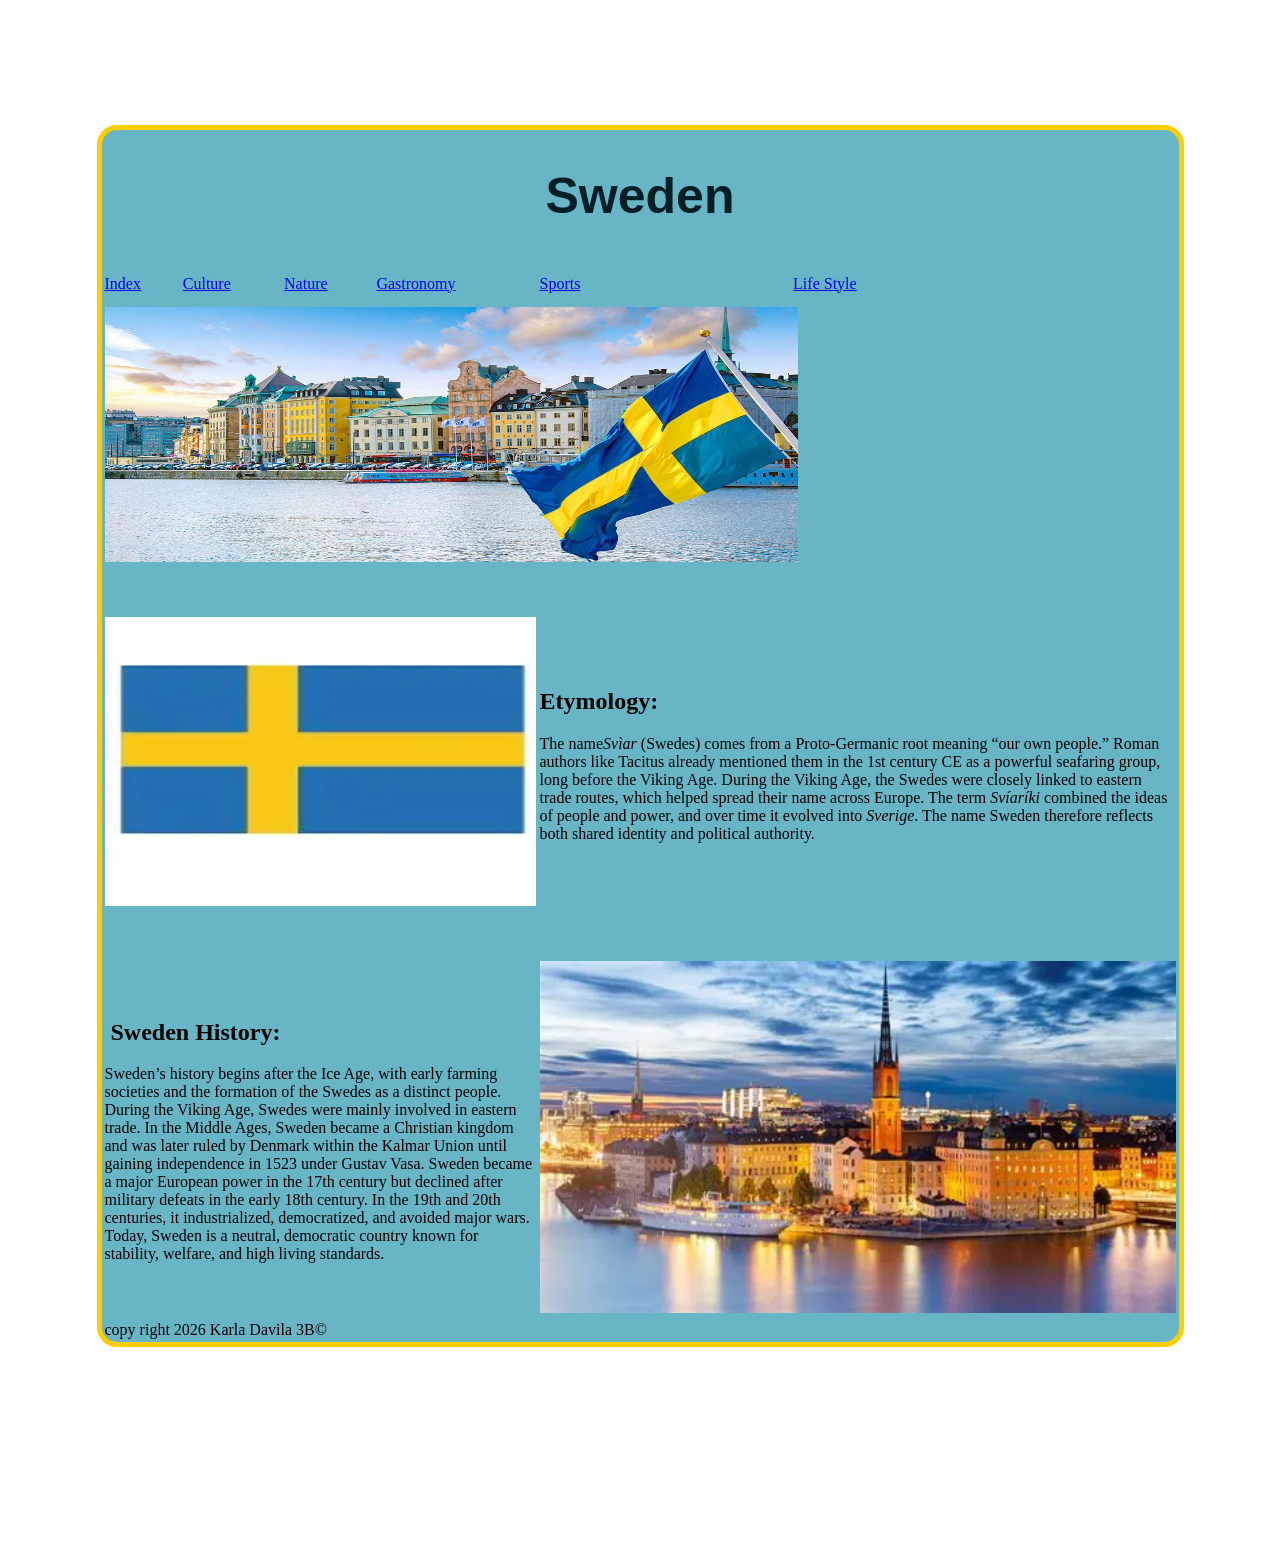
<file: index.html>
<!doctype html>
<html>
	
<head>
<meta charset="utf-8">
<title>index</title>
<link href="estilos.css" rel="stylesheet" type="text/css">
</head>
	<link rel="icon" type="image/x-icon" href="favicon1.ico">
<body>
<h1>&nbsp;</h1>
<table width="984">
  <tbody>
    <tr>
      <td colspan="6" class="center"><h1>Sweden</h1></td>
    </tr>
    <tr>
    <tr>
      <td height="39"><a href="index.html">Index</a></td>
      <td><a href="culturasuecia.html">Culture</td>
      <td><a href="nature.html">Nature</td>
      <td><a href="gastronomy.html">Gastronomy</td>
      <td><a href="sweedensoprts.html">Sports</td>
      <td><a href="lifestyle.html">Life Style</td>
    </tr>
    <tr>
      <td colspan="6" class="center"><img src="imagenes swden/sweden3.jpg" alt="" width="693" height="255"/></td>
    </tr>
    <tr>
      <td height="387" colspan="4" class="center"><img src="imagenes swden/swedenflag2.webp" alt="" width="431" height="289" class="class1"/></td>
      <td width="681" colspan="2"><h2>Etymology:</h2>
      <p>The name<em>Svìar </em>(Swedes) comes from a Proto-Germanic root meaning &ldquo;our own people.&rdquo; Roman authors like Tacitus already mentioned them in the 1st century CE as a powerful seafaring group, long before the Viking Age. During the Viking Age, the Swedes were closely linked to eastern trade routes, which helped spread their name across Europe. The term <em>Svíaríki</em> combined the ideas of people and power, and over time it evolved into <em>Sverige</em>. The name Sweden therefore reflects both shared identity and political authority.</p></td>
    </tr>
    <tr>
      <td colspan="4"><h2>&nbsp;Sweden History:
      </h2>
      <p>Sweden&rsquo;s history begins after the Ice Age, with early farming societies and the formation of the Swedes as a distinct people. During the Viking Age, Swedes were mainly involved in eastern trade. In the Middle Ages, Sweden became a Christian kingdom and was later ruled by Denmark within the Kalmar Union until gaining independence in 1523 under Gustav Vasa. Sweden became a major European power in the 17th century but declined after military defeats in the early 18th century. In the 19th and 20th centuries, it industrialized, democratized, and avoided major wars. Today, Sweden is a neutral, democratic country known for stability, welfare, and high living standards.</p></td>
      <td colspan="2" class="center"><img src="imagenes swden/swden.webp" alt="" width="636" height="352" class="class1"/></td>
    </tr>
    <tr>
      <td colspan="6">copy right 2026 Karla Davila 3B&copy;</td>
    </tr>
	   </tbody>
</table>
<p>&nbsp;</p>
&nbsp;
<h2>&nbsp;</h2>
<p>&nbsp;</p>
<p>&nbsp;</p>
</body>
</html>
</file>
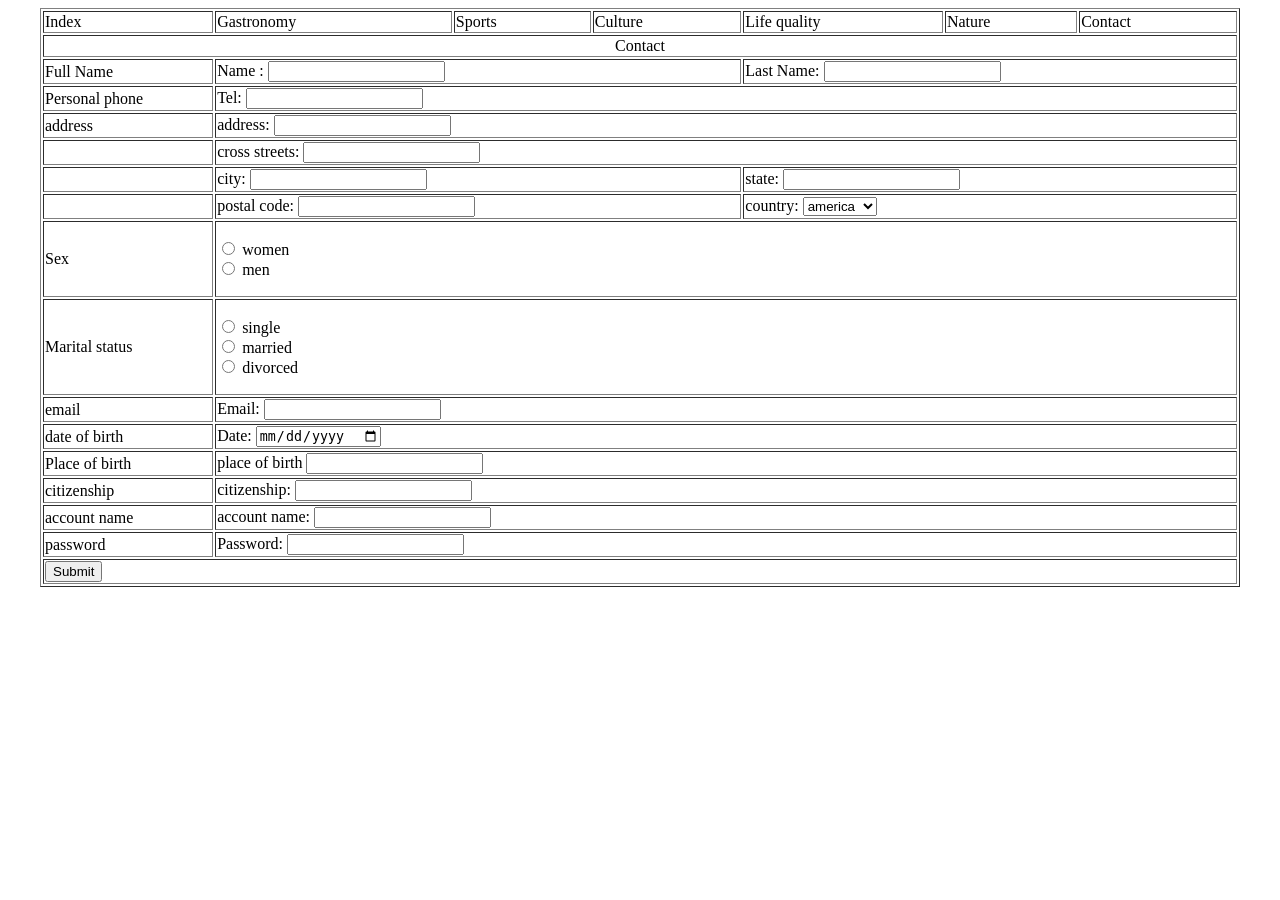
<file: contact.html>
<!doctype html>
<html>
<head>
<meta charset="utf-8">
<title>Untitled Document</title>
	<link rel="icon" type="image/x-icon" href="favicano.ico">
</head>

<body>
<table width="1200" border="1" align="center">
  <tbody>
    <tr>
      <td width="42">Index</td>
      <td width="98">Gastronomy </td>
      <td width="55">Sports </td>
      <td width="60">Culture </td>
      <td width="82">Life quality</td>
      <td width="53">Nature</td>
      <td width="64">Contact</td>
    </tr>
    <tr>
      <td colspan="7" align="center">Contact</td>
    </tr>
    <tr>
      <td>Full Name </td>
      <td colspan="3"><label for="textfield">Name :</label>
      <input name="textfield" type="text" id="textfield" maxlength="20"></td>
      <td colspan="3"><label for="textfield2">Last Name:</label>
      <input name="textfield2" type="text" id="textfield2" maxlength="40"></td>
    </tr>
    <tr>
      <td>Personal phone </td>
      <td colspan="6"><label for="tel">Tel:</label>
      <input name="tel" type="tel" id="tel" maxlength="50"></td>
    </tr>
    <tr>
      <td>address</td>
      <td colspan="6"><label for="textfield3">address:</label>
      <input name="textfield3" type="text" id="textfield3" maxlength="200"></td>
    </tr>
    <tr>
      <td>&nbsp;</td>
      <td colspan="6"><label for="textfield4">cross streets:</label>
      <input type="text" name="textfield4" id="textfield4"></td>
    </tr>
    <tr>
      <td>&nbsp;</td>
      <td colspan="3"><label for="textfield5">city:</label>
      <input type="text" name="textfield5" id="textfield5"></td>
      <td colspan="3"><label for="textfield6">state:</label>
      <input type="text" name="textfield6" id="textfield6"></td>
    </tr>
    <tr>
      <td>&nbsp;</td>
      <td colspan="3"><label for="textfield7">postal code:</label>
      <input type="text" name="textfield7" id="textfield7"></td>
      <td colspan="3"><label for="select">country:</label>
        <select name="select" id="select">
          <option>america</option>
          <option>mexico</option>
          <option>sweden</option>
          <option>germany</option>
          <option>spain</option>
          <option>brazil</option>
      </select></td>
    </tr>
    <tr>
      <td>Sex</td>
      <td colspan="6"><p>
        <label>
          <input type="radio" name="sex" value="radio" id="sex_0">
          women </label>
        <br>
        <label>
          <input type="radio" name="sex" value="radio" id="sex_1">
          men </label>
        <br>
      </p></td>
    </tr>
    <tr>
      <td>Marital status </td>
      <td colspan="6"><p>
        <label>
          <input type="radio" name="marital status " value="radio" id="maritalstatus_0">
          single </label>
        <br>
        <label>
          <input type="radio" name="marital status " value="radio" id="maritalstatus_1">
          married </label>
        <br>
        <label>
          <input type="radio" name="marital status " value="radio" id="maritalstatus_2">
          divorced</label>
        <br>
      </p></td>
    </tr>
    <tr>
      <td>email</td>
      <td colspan="6"><label for="email">Email:</label>
      <input type="email" name="email" id="email"></td>
    </tr>
    <tr>
      <td>date of birth</td>
      <td colspan="6"><label for="date">Date:</label>
      <input type="date" name="date" id="date"></td>
    </tr>
    <tr>
      <td>Place of birth </td>
      <td colspan="6">place of birth 
        <input type="text" name="textfield9" id="textfield9"></td>
    </tr>
    <tr>
      <td>citizenship</td>
      <td colspan="6"><label for="textfield10">citizenship:</label>
      <input type="text" name="textfield10" id="textfield10"></td>
    </tr>
    <tr>
      <td>account name </td>
      <td colspan="6"><label for="textfield11">account name:</label>
      <input type="text" name="textfield11" id="textfield11"></td>
    </tr>
    <tr>
      <td>password</td>
      <td colspan="6"><label for="password">Password:</label>
      <input type="password" name="password" id="password"></td>
    </tr>
    <tr>
      <td colspan="7"><input type="submit" name="submit" id="submit" value="Submit"></td>
    </tr>
  </tbody>
</table>
</body>
</html>
</file>
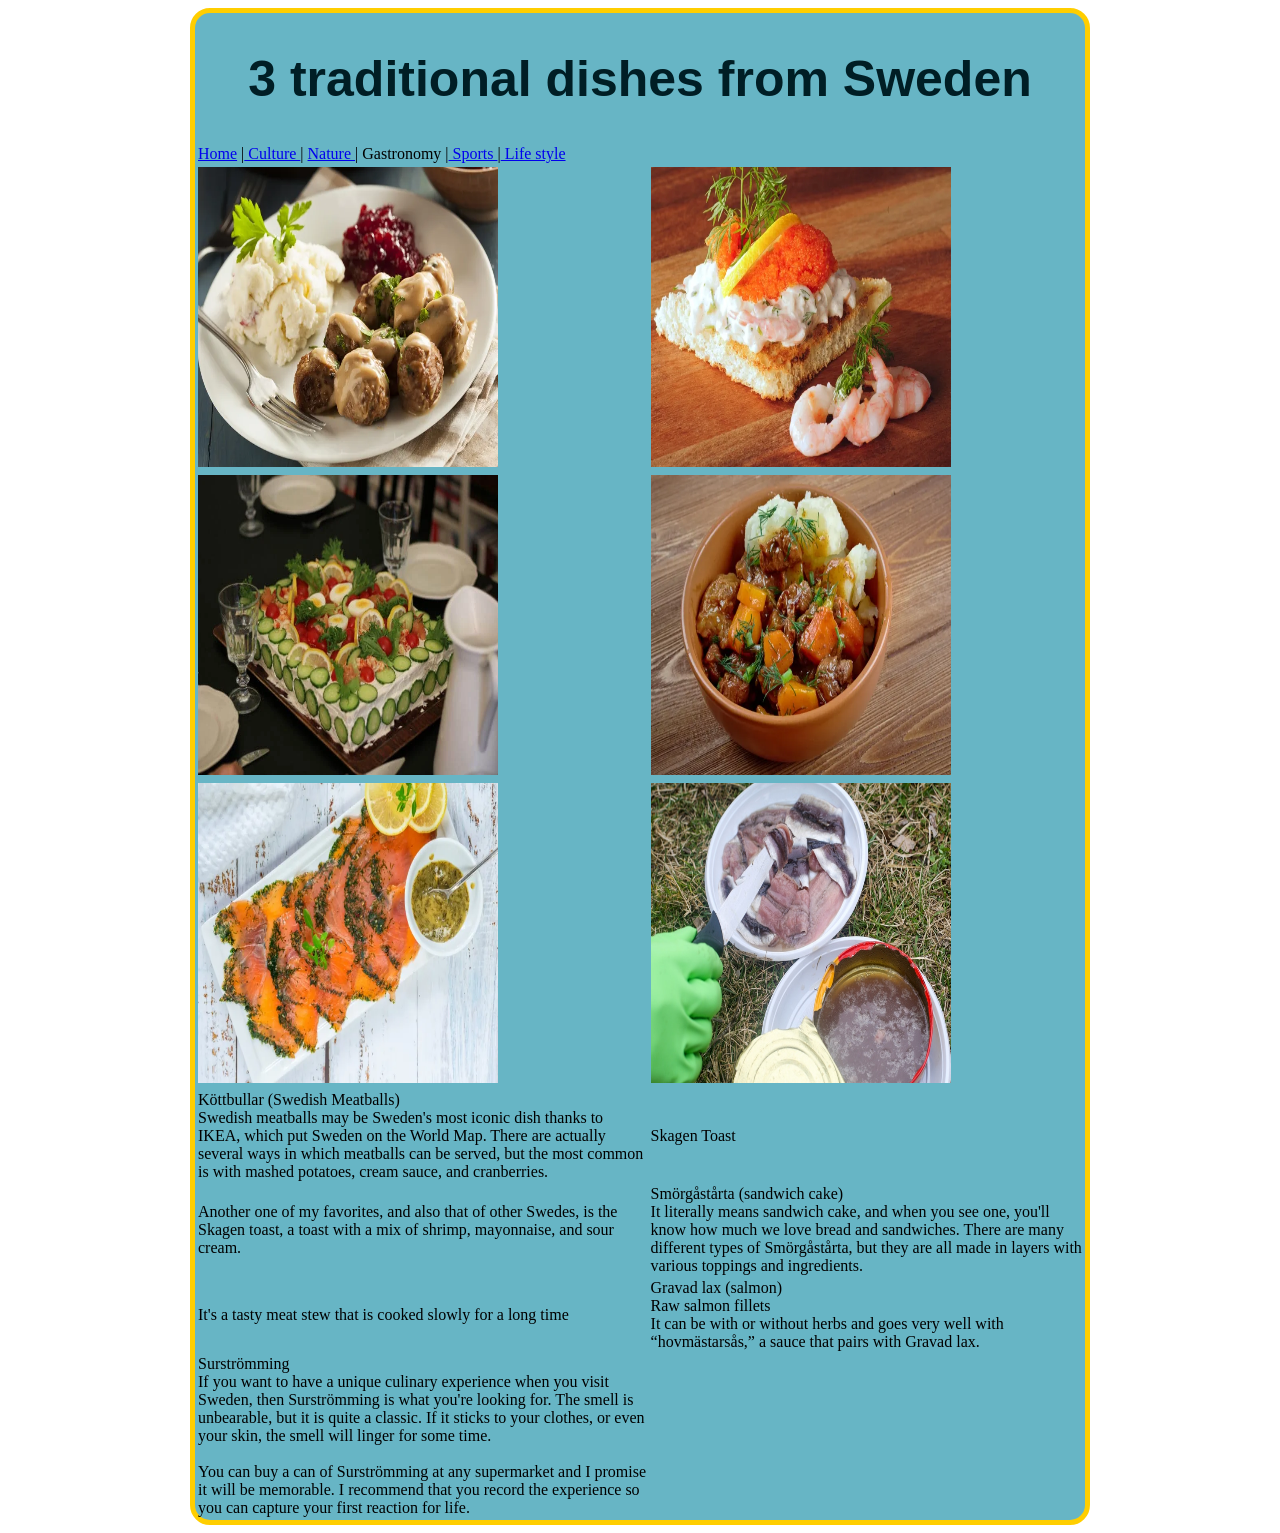
<file: gastronomy.html>
<!doctype html>
<html>
<head>
<meta charset="utf-8">
<title>gastronomy</title>
	<link rel="icon" type="image/x-icon" href="favicon 2.ico">
	<link href="estilos.css" rel="stylesheet" type="text/css">
</head>

<body>
<table width="900" height="603">
      <tbody>
        <tr>
          <td height="38" colspan="2">
			  <h1>3 traditional dishes from Sweden </h1>
          </td>
        </tr>
        <tr>
          <td colspan="2"><a href="index.html">Home</a> |<a href="sweden culturasuecia.html"> Culture </a>| <a href="sweden nature.html">Nature </a>| Gastronomy |<a href="sweden sports.html"> Sports </a> |<a href="lifestyle.html"> Life style</a></td>
        </tr>
        <tr>
          <td><img src="Swedish-Meatballs.webp" alt="" width="300" height="300"/></td>
          <td><img src="Toast-Skagen.webp" alt="" width="300" height="300"/></td>
		</tr>
		<tr>
          <td><img src="smörgåstårta.webp" alt="" width="300" height="300"/></td>
          <td><img src="Kalops.webp" alt="" width="300" height="300"/></td>
		</tr>
		<tr>
		  <td><img src="Gravlax.webp" alt="" width="300" height="300"/></td>
          <td><img src="Surströmming.jpg" width="300" height="300" alt=""/></td>
        </tr>
        <tr>
          <td>K<span data-bm="85">öttbullar</span> (<span data-bm="86">Swedish</span> <span data-bm="87">Meatballs</span>)<br>
            <span data-bm="88">Swedish</span> <span data-bm="89">meatballs</span> <span data-bm="90">may</span> be <span data-bm="91">Sweden</span>'s <span data-bm="92">most</span> <span data-bm="93">iconic</span> <span data-bm="94">dish</span> <span data-bm="95">thanks</span> to <span data-bm="96">IKEA</span>, <span data-bm="97">which</span> <span data-bm="98">put</span> <span data-bm="99">Sweden</span> on <span data-bm="100">the</span> <span data-bm="101">World</span> <span data-bm="102">Map</span>. <span data-bm="103">There</span> <span data-bm="104">are</span> <span data-bm="105">actually</span> <span data-bm="106">several</span> <span data-bm="107">ways</span> in <span data-bm="108">which</span> <span data-bm="109">meatballs</span> <span data-bm="110">can</span> be <span data-bm="111">served</span>, <span data-bm="112">but</span> <span data-bm="113">the</span> <span data-bm="114">most</span> <span data-bm="115">common</span> is <span data-bm="116">with</span> <span data-bm="117">mashed</span> <span data-bm="118">potatoes</span>, <span data-bm="119">cream</span> <span data-bm="120">sauce</span>, <span data-bm="121">and</span> <span data-bm="122">cranberries</span>.</td>
          <td>Skagen Toast<br>
		</tr>
		  <tr>
           <td> Another one of my favorites, and also that of other Swedes, is the Skagen toast, a toast with a mix of shrimp, mayonnaise, and sour cream.</td>
          <td>Smörgåstårta (sandwich cake)<br>
            It literally means sandwich cake, and when you see one, you'll know how much we love bread and sandwiches. There are many different types of Smörgåstårta, but they are all made in layers with various toppings and ingredients.</td>
          </tr>
	       <tr>
			   <td>
            It's a tasty meat stew that is cooked slowly for a long time</td>
          <td>Gravad lax (salmon)<br>
            Raw salmon fillets<br>
            It can be with or without herbs and goes very well with &ldquo;hovmästarsås,&rdquo; a sauce that pairs with Gravad lax.</td>
			   <tr>
          <td>Surströmming<br>
            If you want to have a unique culinary experience when you visit Sweden, then Surströmming is what you're looking for. The smell is unbearable, but it is quite a classic. If it sticks to your clothes, or even your skin, the smell will linger for some time.<br>
            <br>
            You can buy a can of Surströmming at any supermarket and I promise it will be memorable. I recommend that you record the experience so you can capture your first reaction for life.
		  </td>
          </tr>
      </tbody>
    </table>
</body>
</html>
</file>
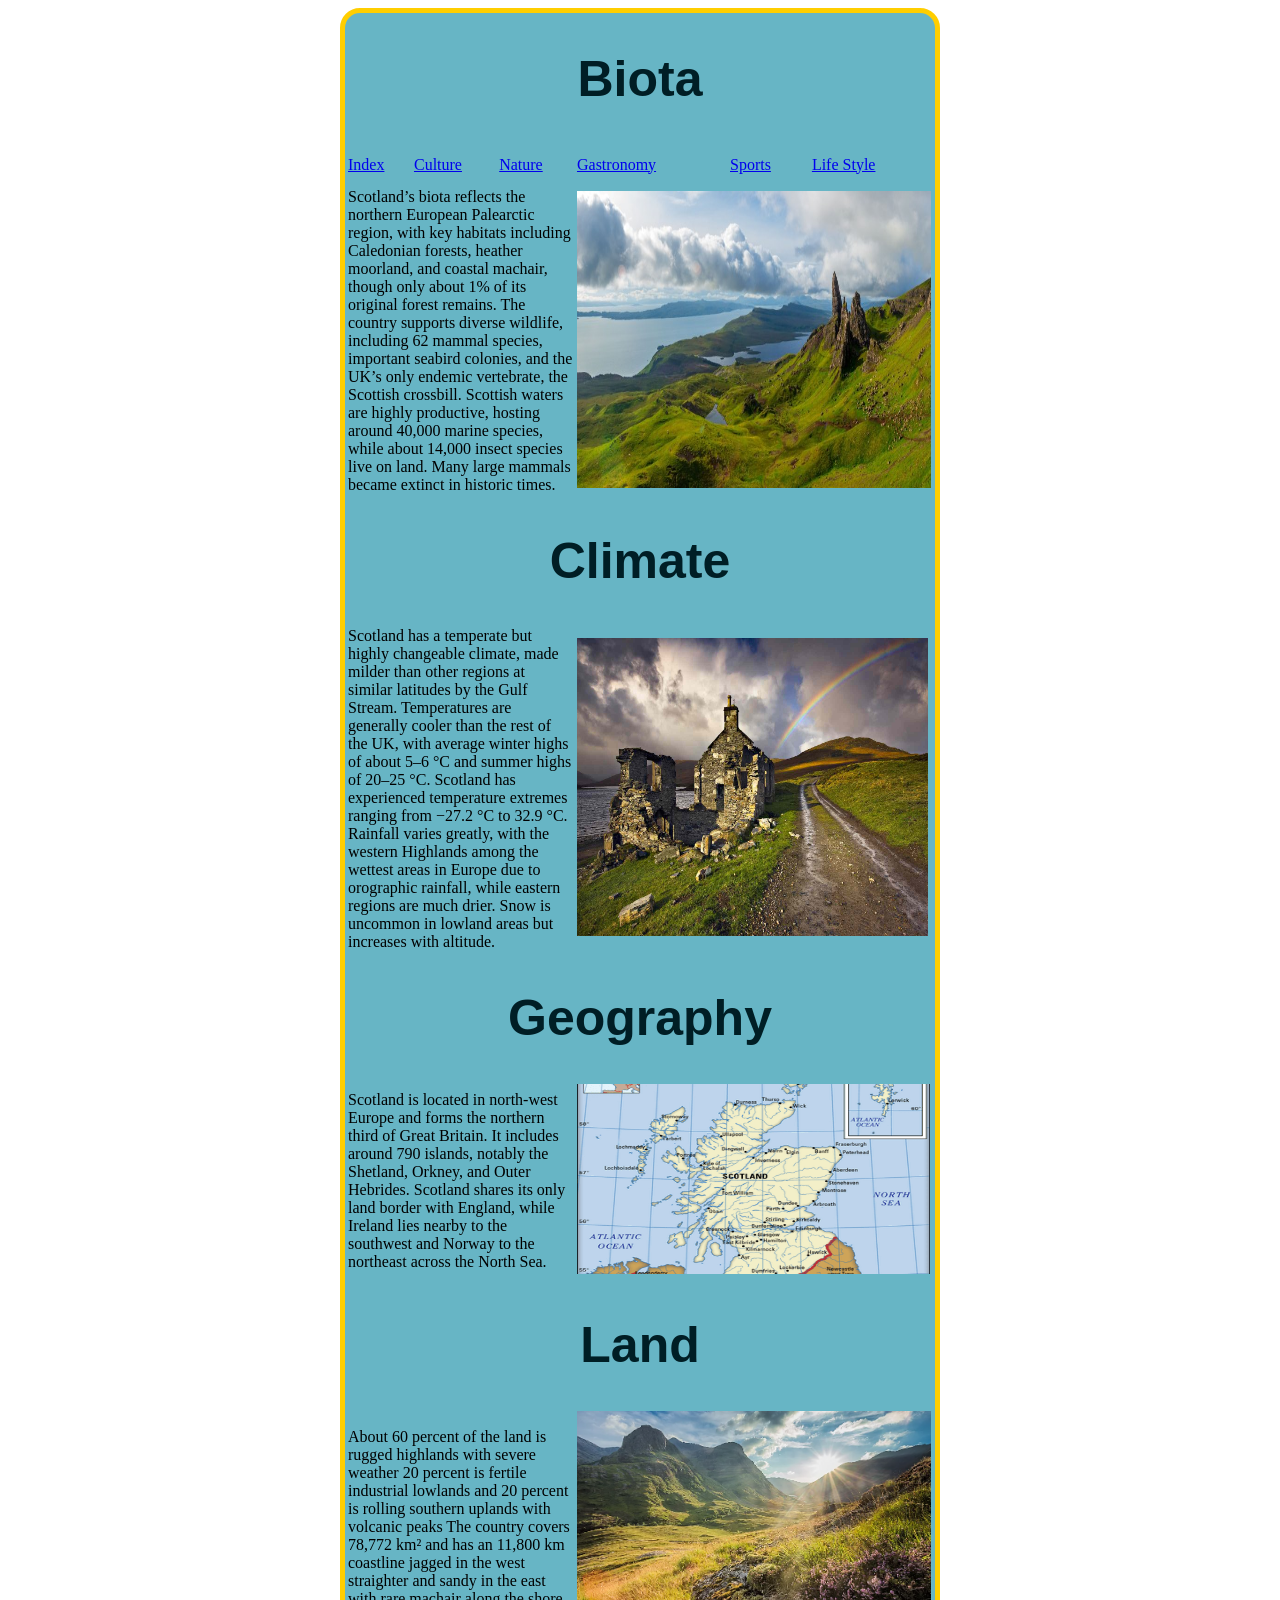
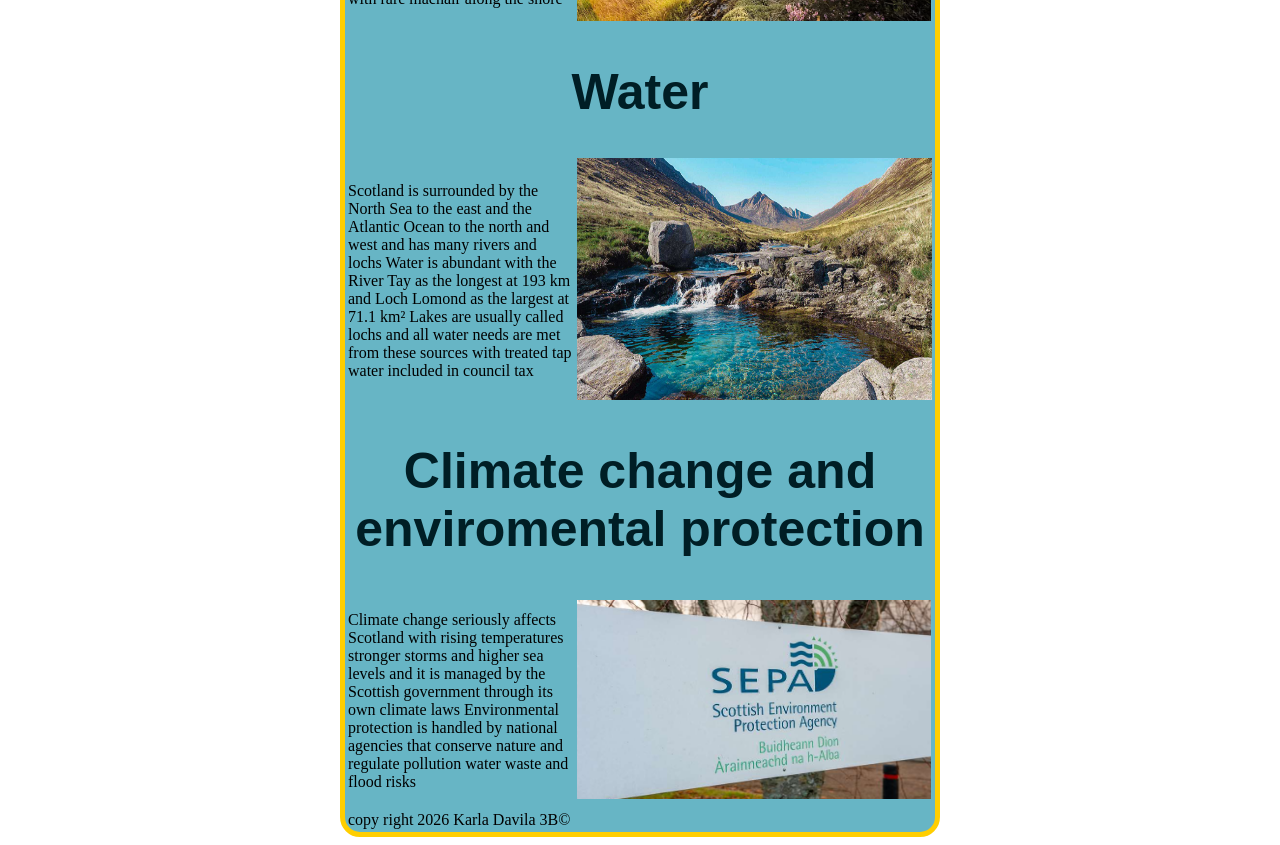
<file: nature.html>
<!doctype html>
<html>
<head>
<meta charset="utf-8">
	<link href="estilos.css" rel="stylesheet" type="text/css">
<title>suecia</title>
	 <link rel="icon" type="image/x-icon" href="favicon.ico">
</head>

<body>
<table width="600" border="2" align="center">
  <tbody>

    <tr>
      <td colspan="6" align="center"><h1>Biota</h1></td>
    </tr>
	      <tr>
      <td height="39"><a href="index.html">Index</a></td>
      <td><a href="culturasuecia.html">Culture</td>
      <td><a href="nature.html">Nature</td>
      <td><a href="gastronomy.html">Gastronomy</td>
      <td><a href="sweedensoprts.html">Sports</td>
      <td><a href="lifestyle.html">Life Style</td>
    </tr>
    <tr>
      <td colspan="3">Scotland&rsquo;s biota reflects the northern European Palearctic region, with key habitats including Caledonian forests, heather moorland, and coastal machair, though only about 1% of its original forest remains. The country supports diverse wildlife, including 62 mammal species, important seabird colonies, and the UK&rsquo;s only endemic vertebrate, the Scottish crossbill. Scottish waters are highly productive, hosting around 40,000 marine species, while about 14,000 insect species live on land. Many large mammals became extinct in historic times.</td>
      <td colspan="3"><img src="Old Man of Storr Photo © Casperry via canva.com.jpg" width="354" height="297" alt=""/></td>
    </tr>
    <tr>
      <td colspan="6" align="center"><h1>Climate</h1></td>
    </tr>
    <tr>
      <td colspan="3">Scotland has a temperate but highly changeable climate, made milder than other regions at similar latitudes by the Gulf Stream. Temperatures are generally cooler than the rest of the UK, with average winter highs of about 5–6 °C and summer highs of 20–25 °C. Scotland has experienced temperature extremes ranging from −27.2 °C to 32.9 °C. Rainfall varies greatly, with the western Highlands among the wettest areas in Europe due to orographic rainfall, while eastern regions are much drier. Snow is uncommon in lowland areas but increases with altitude.</td>
      <td colspan="3"><img src="rainbowscotland-8593cda5b92d421ab1686a70feee8cf4.jpg" width="351" height="298" alt=""/></td>
    </tr>
    <tr>
      <td colspan="6" align="center"><h1>Geography</h1></td>
    </tr>
    <tr>
      <td colspan="3">Scotland is located in north-west Europe and forms the northern third of Great Britain. It includes around 790 islands, notably the Shetland, Orkney, and Outer Hebrides. Scotland shares its only land border with England, while Ireland lies nearby to the southwest and Norway to the northeast across the North Sea.</td>
      <td colspan="3"><img src="map-cities-Scotland-boundaries-location.jpg" width="353" height="190" alt=""/></td>
    </tr>
    <tr>
      <td colspan="6" align="center"><h1>Land</h1></td>
    </tr>
    <tr>
      <td colspan="3"><p>About 60 percent of the land is rugged highlands with severe weather 20 percent is fertile industrial lowlands and 20 percent is rolling southern uplands with volcanic peaks The country covers 78,772 km² and has an 11,800 km coastline jagged in the west straighter and sandy in the east with rare machair along the shore</p>      </td>
      <td colspan="3"><img src="Screenshot 2026-01-29 112553.png" width="354" height="210" alt=""/></td>
    </tr>
    <tr>
      <td colspan="6" align="center"><h1>Water</h1></td>
    </tr>
    <tr>
      <td colspan="3"><p>Scotland is surrounded by the North Sea to the east and the Atlantic Ocean to the north and west and has many rivers and lochs Water is abundant with the River Tay as the longest at 193 km and Loch Lomond as the largest at 71.1 km² Lakes are usually called lochs and all water needs are met from these sources with treated tap water included in council tax</p></td>
      <td colspan="3"><img src="Screenshot 2026-01-29 112903.png" width="355" height="242" alt=""/></td>
    </tr>
    <tr>
      <td colspan="6" align="center"><h1>Climate change and enviromental protection</h1></td>
    </tr>
    <tr>
      <td colspan="3"><p>Climate change seriously affects Scotland with rising temperatures stronger storms and higher sea levels and it is managed by the Scottish government through its own climate laws Environmental protection is handled by national agencies that conserve nature and regulate pollution water waste and flood risks</p></td>
      <td colspan="3"><img src="Screenshot 2026-01-29 113348.png" width="354" height="199" alt=""/></td>
    </tr>
	  <tr>
      <td colspan="6">copy right 2026 Karla Davila 3B&copy;</td>
    </tr>
  </tbody>
</table>
</body>
</html>
</file>
<file: estilos.css>
@charset "utf-8";
table {
    background-color: #67B5C5;
    margin-left: auto;
    margin-right: auto;
    border-radius: 20px;
    border: 5px solid #FFCE00;
}
td {
    border: medium solid #FFCE00;
}
h2 {

}


h1 {
    color: #001E25;
    font-family: Gotham, "Helvetica Neue", Helvetica, Arial, sans-serif;
    font-size: 50px;
    text-align: center;
}
td {
    border-width: 0px;
}
</file>
